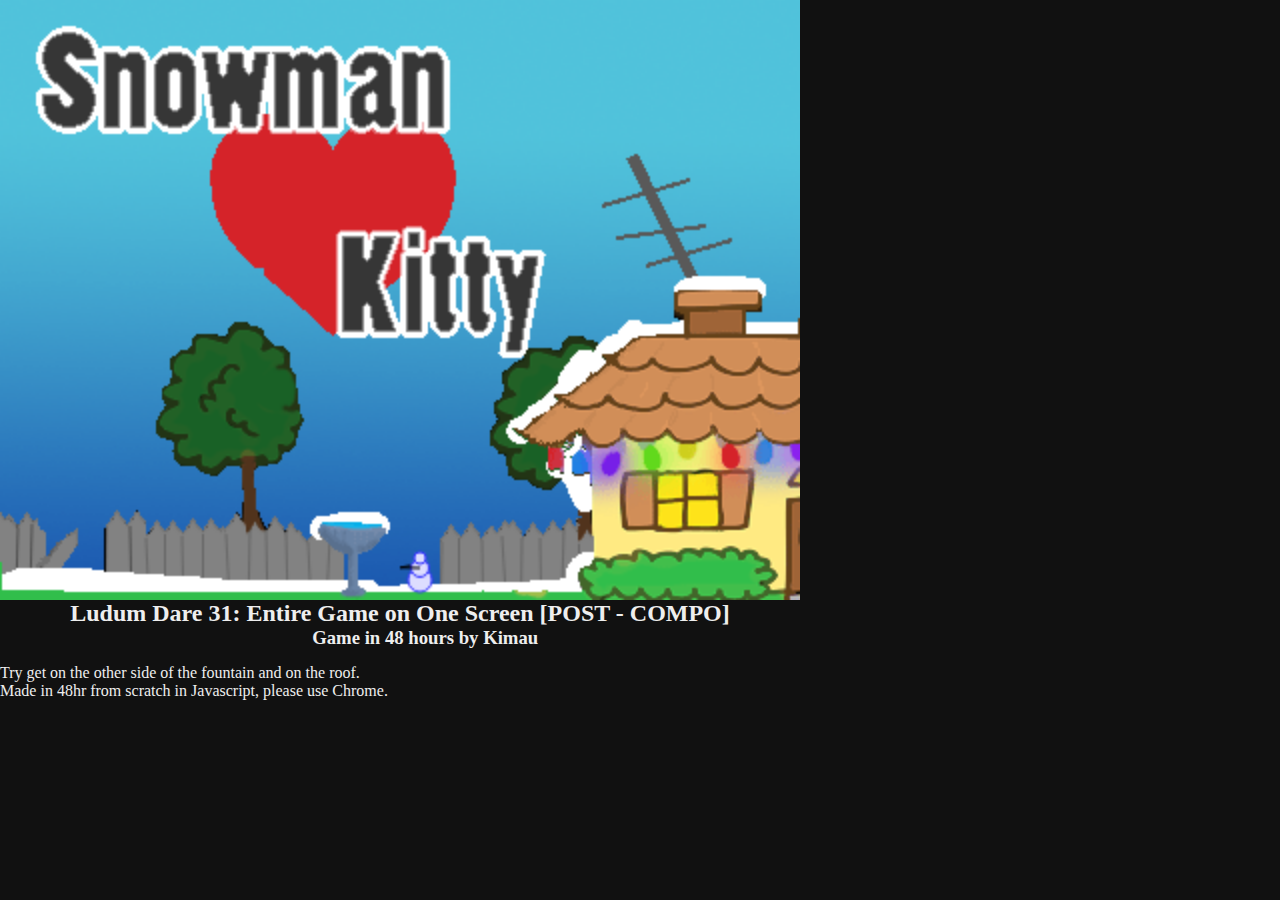
<file: index.html>
<html>
<head>
  <title>Ludum Dare 31: Entire Game on One Screen</title>
  <meta name="author" content="Claire Blackshaw">
  <link type="text/css" rel="stylesheet" href="ludum.css">
  <script src="MersenneTwister.js" type="text/javascript" ></script>
  <script src="ludum.js" type="text/javascript" ></script>
</head>
<body>
<div id="gameBox">
  <canvas id="canvas" width="400" height="300"></canvas>
</div>

  <header>
    <h2>
      Ludum Dare 31: Entire Game on One Screen [POST - COMPO]
    </h1>
    <h3>Game in 48 hours by
      <span class="hover">&nbsp;
        <em>Claire&nbsp;Blackshaw</em>
        <b>Kimau</b>
      </span>
    </h3>
  </header>

<div id="gameResources">
  <img id="imgHouse" src="house.gif" />
  <img id="imgBack" src="houseBack.gif" />
  <img id="imgGrad" src="backGrad.gif" />
  <img id="imgTitle" src="title.gif" />
</div>

<div id="debugLog">
</div>

<dl id="liveOutput">
</dl>
<div>Try get on the other side of the fountain and on the roof.</div>
<div>Made in 48hr from scratch in Javascript, please use Chrome.</div>

<script>
  (function(i,s,o,g,r,a,m){i['GoogleAnalyticsObject']=r;i[r]=i[r]||function(){
  (i[r].q=i[r].q||[]).push(arguments)},i[r].l=1*new Date();a=s.createElement(o),
  m=s.getElementsByTagName(o)[0];a.async=1;a.src=g;m.parentNode.insertBefore(a,m)
  })(window,document,'script','//www.google-analytics.com/analytics.js','ga');

  ga('create', 'UA-15579957-5', 'auto');
  ga('send', 'pageview');

</script>
</body>
</html>
</file>
<file: ludum.css>
body
{
  background: #111;
  color: #EEE;
  position: relative;
  margin: 0px;
  width: 800px;
  overflow: hidden;
}
   
header,
div,
canvas
{ 
  position: relative; 
  display: block;
  -webkit-touch-callout: none;
  -webkit-user-select: none;
  -khtml-user-select: none;
  -moz-user-select: none;
  -ms-user-select: none;
  user-select: none;
}

h1,
h2,
h3
{
  text-align: center;
  padding: 0px;
  margin: 0px;
}

header {
  display:block;
  width:100%; 
  position: relative;
  height: 64px;
}
 
header > span
{ 
  background: #DDD;
  color: #111;
  padding: 4px;
  margin: 3px;
  border: 2px solid #777;
  border-radius: 10px;
}

dt, dd {
    display: inline-block;
    width: 40%;
}

dt { text-align: right; }
dd { text-align: left; }

#gameResources 
{ 
  display: none; 
  background: #000;
  position: absolute;
  left: 33%;
  width: 33%;
}

#gameResources img { max-width: 128px; max-height: 128px; }

#debugLog 
{ 
  display: none;
  white-space: pre-line; 
  position: absolute;
  width: 30%;
  left: 0px;
}

#liveOutput 
{ 
  display: none; 
  position: absolute;
  right: 0px;
  width: 30%;
}

#liveOutput dt { display: inline-block; color: #DDD; width: 29%; margin: 0px; overflow: hidden; }
#liveOutput dd { display: inline-block; color: #EEE; width: 69%; margin: 0px; overflow: hidden; }
#liveOutput dt:nth-child(4n-1) { background: #222; }
#liveOutput dd:nth-child(4n) { background: #222; }

.hover { position: relative; }
.hover em, .hover b { position: absolute; left: 0px; width: 100%; }
.hover em { visibility: hidden;  }
.hover b  { visibility: visible; }
.hover:hover em { visibility: visible; }
.hover:hover b  { visibility: hidden; }

#gameBox 
{
  display: block;
  width: 800px;
  height:600px;
  position: relative;
  margin: auto;
  background: #444;
}

#canvas
{
  width: 800px;
  height: 600px; 
}
</file>
